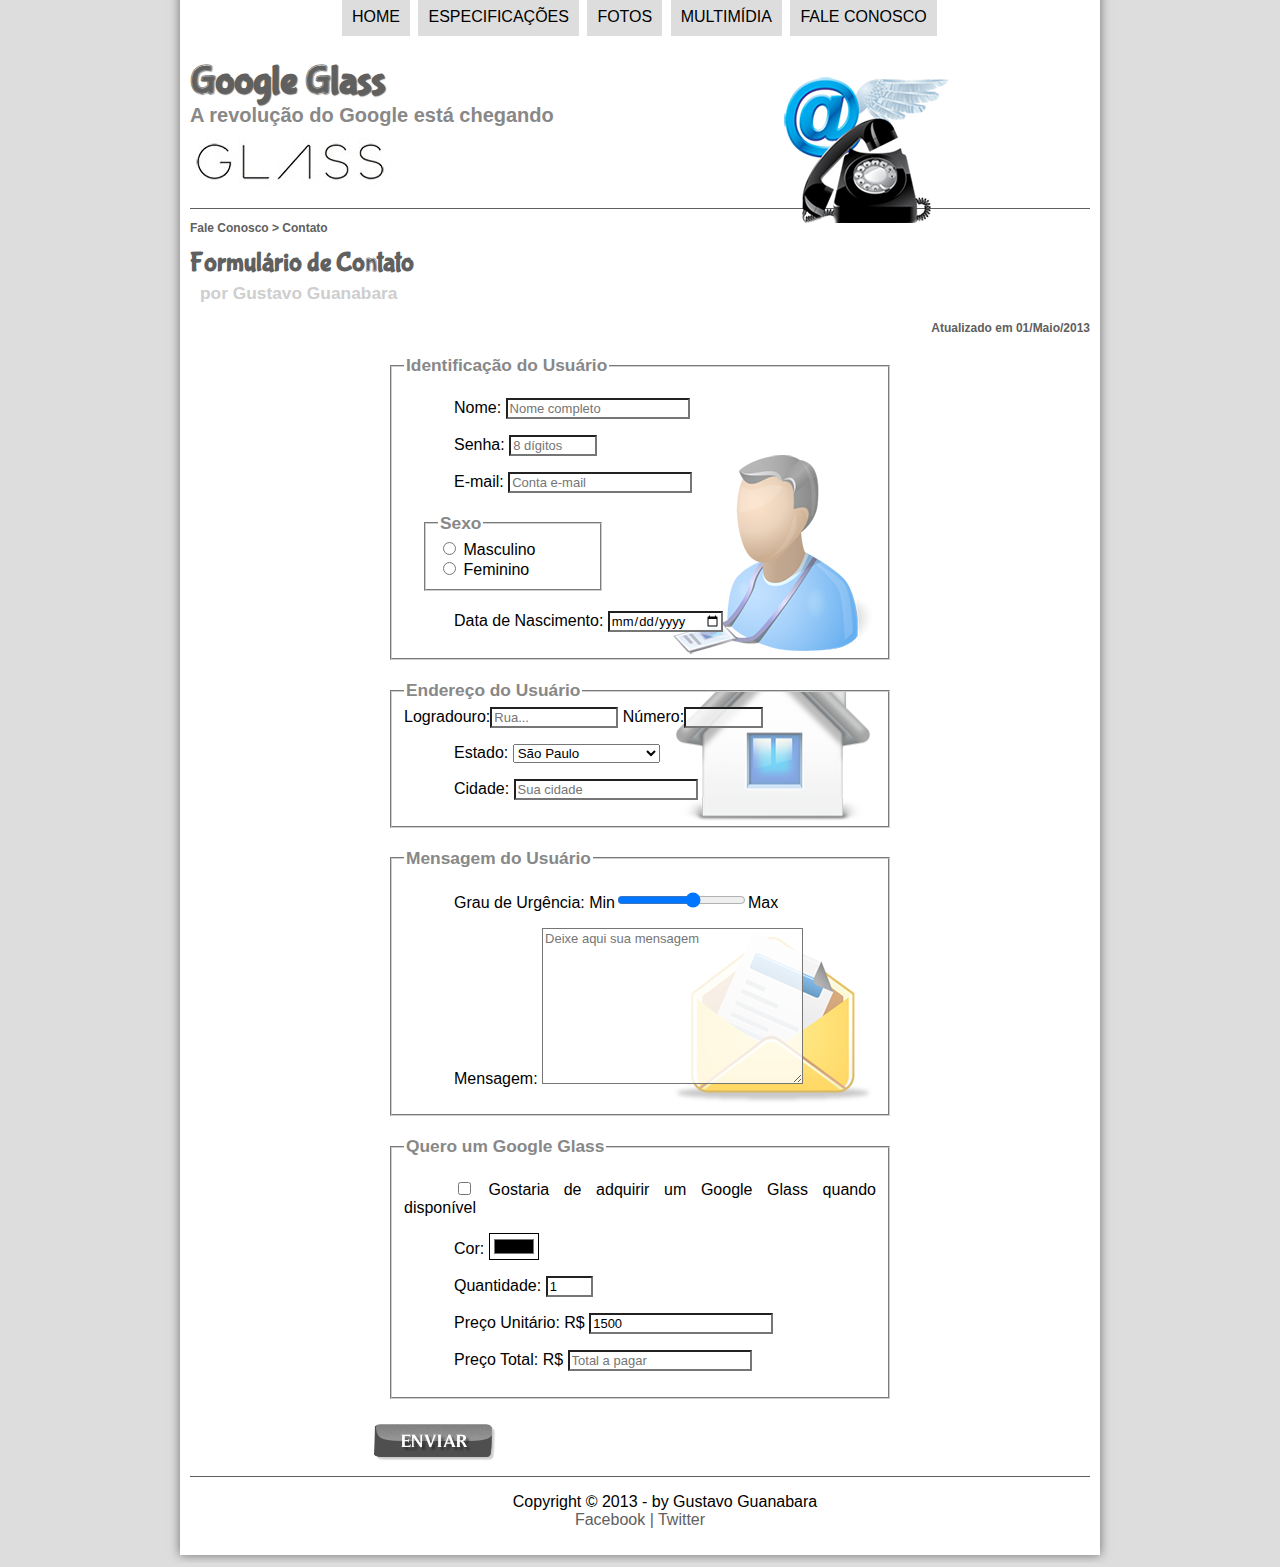
<file: fale-conosco.html>
<!DOCTYPE html>
<html lang="pt-br">

<head>
    <meta charset="UTF-8">
    <title>Tudo sobre Google Glass</title>
    <link rel="stylesheet" type="text/css" href="_css/estilo.css">
    <link rel="stylesheet" href="_css/form.css">
    <script>
        function calc_total() {
            var qtd = Number(document.querySelector('input#cQtd').value) 
            var precUni = Number(document.querySelector('input#cUni').value)                      
            var tot = qtd*precUni                        
            document.querySelector("input#cTop").value = tot
        }        
    </script>
</head>

<script src="_javascript/funcoes.js"></script>

<body>
    <div id="interface">
        <header id="cabecalho">
            <hgroup>
                <h1>Google Glass</h1>
                <h2>A revolução do Google está chegando</h2>
            </hgroup>
            <img id="icone" src="_imagens/contato.png">


            <nav id="menu">
                <h1>Menu Principal</h1>
                <ul type="disc">
                    <li onmouseover="mudaFoto('_imagens/home.png')" onmouseout="mudaFoto('_imagens/contato.png')"><a
                            href="index.html">Home</a></li>
                    <li onmouseover="mudaFoto('_imagens/especificacoes.png')"
                        onmouseout="mudaFoto('_imagens/contato.png')"><a href="specs.html">Especificações</a></li>
                    <li onmouseover="mudaFoto('_imagens/fotos.png')" onmouseout="mudaFoto('_imagens/contato.png')"><a
                            href="fotos.html">Fotos</a></li>
                    <li onmouseover="mudaFoto('_imagens/multimidia.png')" onmouseout="mudaFoto('_imagens/contato.png')">
                        <a href="multimidia.html">Multimídia</a></li>
                    <li onmouseover="mudaFoto('_imagens/contato.png')" onmouseout="mudaFoto('_imagens/contato.png')"><a
                            href="fale-conosco.html">Fale conosco</a></li>
                </ul>
            </nav>
        </header>
        <section id="corpo-full">
            <article id="noticia-principal">
                <header id="cabecalho-artigo">
                    <hgroup>
                        <h3>Fale Conosco > Contato</h3>
                        <h1>Formulário de Contato</h1>
                        <h2>por Gustavo Guanabara</h2>
                        <h3 class="direita">Atualizado em 01/Maio/2013<h3>
                    </hgroup>
                </header>

                <form method="POST" id="fContato" action="mailto:dumon.dmd@hotmail.com" oninput="calc_total()">

                    <fieldset id="usuario">
                        <legend >Identificação do Usuário</legend>
                        <p><label for="cNome">Nome: </label><input type="text" name="tNome" id="cNome" size="20" maxlength="30" placeholder="Nome completo"></p>
                        <p><label for="cSenha">Senha: </label><input type="password" name="tSenha" id="cSenha" size="8" maxlength="8" placeholder="8 dígitos"></p>
                        <p><label for="cEmail"> E-mail: </label><input type="email" name="tEmail" id="cEmail" size="20" maxlength="40" placeholder="Conta e-mail"></p>
                        <fieldset id="sexo">
                            <legend>Sexo</legend>
                            <input type="radio" name="tSexo" id="cMasc"> <label for="cMasc">Masculino</label> <br/>
                            <input type="radio" name="tSexo" id="cFem"> <label for="cFem">Feminino</label>                             
                        </fieldset>
                        <p><label for="cNasc">Data de Nascimento:</label> <input type="date" name="tNasc" id="cNasc"></p>
                    </fieldset>
                    <fieldset id="endereco">
                        <legend>Endereço do Usuário</legend>
                        <label for="cRua">Logradouro:</label><input type="text" name="tRua" id="cRua" size="13" maxlength="80" placeholder="Rua...">
                        <label for="cNumero">Número:</label><input type="number" name="tNumero" id="cNumero" min="0" max="99999">
                        <p><label for="cEst">Estado:</label>
                            <select name="" id="cEst">
                            <optgroup label="Região Suldeste">
                                <option value="RJ">Rio de Janeiro</option>
                                <option selected value="SP">São Paulo</option>
                                <option value="MG">Minas Gerais</option>
                            </optgroup>
                            <optgroup label="Região Sul">
                                <option value="PR">Paraná</option>
                                <option value="SC">Santa Catarina</option>
                                <option value="RS">Rio Grande do Sul</option>
                            </optgroup>
                            </select>
                        </p>
                        <p>
                            <label for="cCid">Cidade:</label>
                            <input type="text" name="tCid" id="cCid" maxlength="40" size="20" placeholder="Sua cidade" list="cidade">
                            <datalist id="cidade">
                                <option value="Rio de Janeiro"></option>
                                <option value="">Nova Iguaçu</option>
                                <option value="Niterói"></option>
                                <option value="Belford Roxo"></option>
                            </datalist>
                        </p>
                    </fieldset>
                    <fieldset id="mensagem">
                        <legend>Mensagem do Usuário</legend>
                        <p>
                            <label for="cUrg">Grau de Urgência:</label>
                            Min<input type="range" name="tUrg" id="cUrg" min="0" max="10" step="2">Max
                        </p>
                        <p>
                            <label for="cMsg">Mensagem:</label>
                            <textarea name="tMsg" id="cMsg" cols="30" rows="10" placeholder="Deixe aqui sua mensagem"></textarea>
                        </p>
                    </fieldset>
                    <fieldset id="pedidos">
                        <legend>Quero um Google Glass</legend>                                                
                        <p>
                            <input type="checkbox" name="tPed" id="cPed">
                            <label for="cPed">Gostaria de adquirir um Google Glass quando disponível</label>
                        </p>
                        <p>
                            <label for="cCor">Cor:</label>
                            <input type="color" name="tCor" id="cCor">
                        </p>
                        <p>
                            <label for="cQtd">Quantidade:</label>
                            <input type="number" name="tCor" id="cQtd" min="0" max="5" value="1">
                        </p>
                        <p>
                            <label for="cUni">Preço Unitário: R$</label>
                            <input type="text" name="tUni" id="cUni" value="1500" readonly>
                        </p>
                        <p>
                            <label for="cTot">Preço Total: R$</label>
                            <input type="text" name="tTop" id="cTop" placeholder="Total a pagar" readonly>
                        </p>
                    </fieldset>

                    <input type="image" name="tEnviar" src="_imagens/botao-enviar.png">
                </form>

            </article>
        </section>



        <footer id="rodape">
            <p>Copyright &copy; 2013 - by Gustavo Guanabara </br>
                <a href="http://facebook.com/cursoemvideo" target="_blank"> Facebook |</a>
                <a href="http://twitter.com/cursoemvideo" target="_blank"> Twitter</a></p>
        </footer>
    </div>
</body>

</html>
</file>
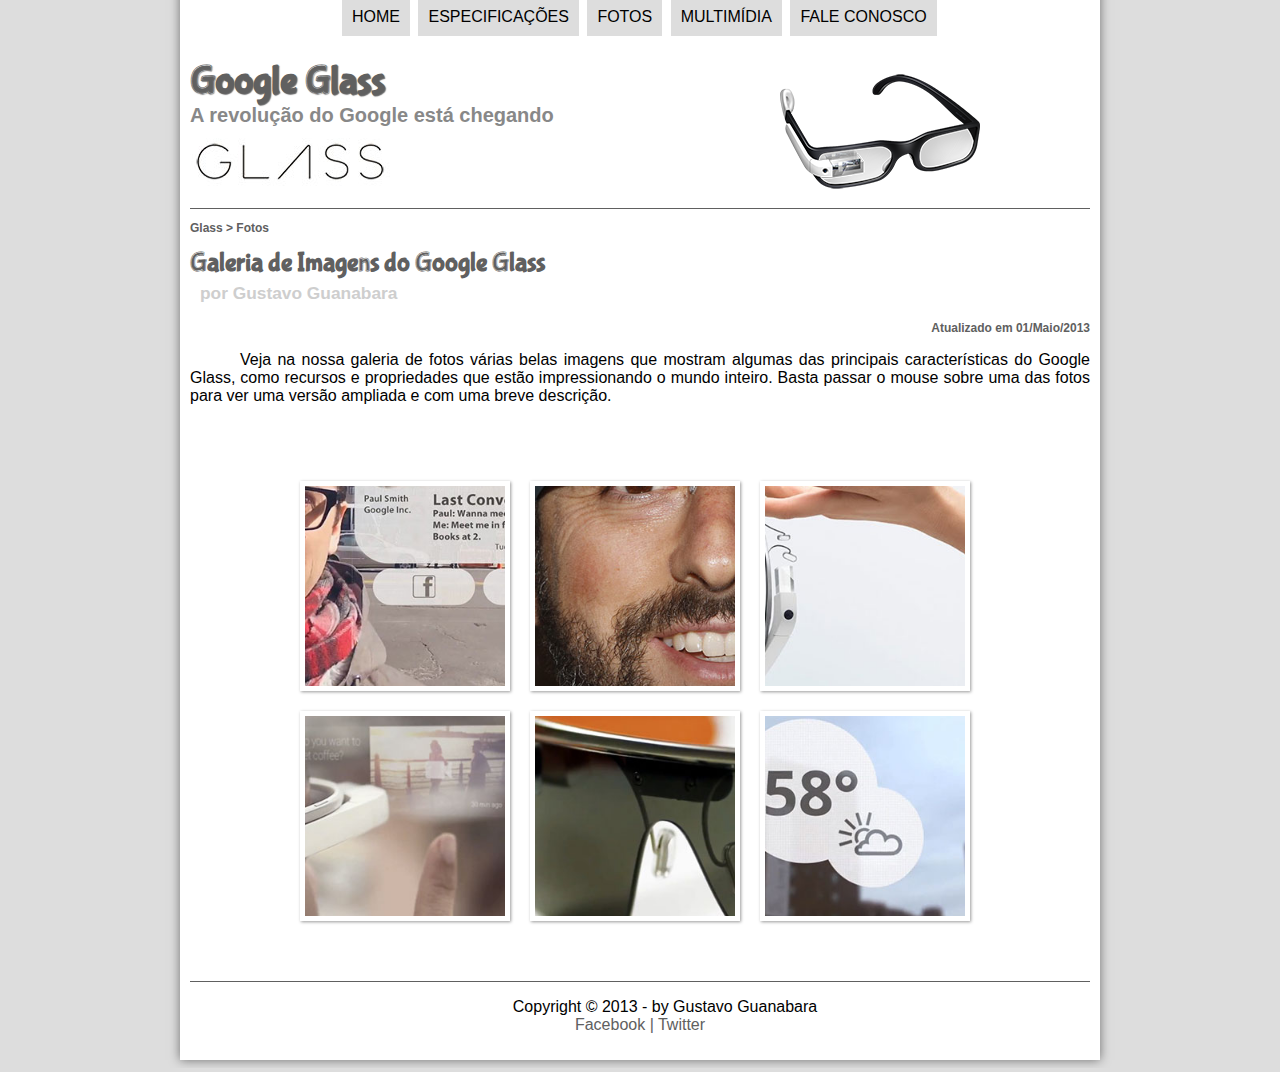
<file: fotos.html>
<!DOCTYPE html>
<html lang="pt-br">

<head>
    <meta charset="UTF-8">
    <title>Tudo sobre Google Glass</title>
    <link rel="stylesheet" type="text/css" href="_css/estilo.css">
    <link rel="stylesheet" type="text/css" href="_css/fotos.css">
</head>

<script src="_javascript/funcoes.js"></script>

<body>
    <div id="interface">
        <header id="cabecalho">
            <hgroup>
                <h1>Google Glass</h1>
                <h2>A revolução do Google está chegando</h2>
            </hgroup>
            <img id="icone" src="_imagens/glass-oculos-preto-peq.png">


            <nav id="menu">
                <h1>Menu Principal</h1>
                <ul type="disc">
                    <li onmouseover="mudaFoto('_imagens/home.png')" onmouseout="mudaFoto('_imagens/fotos.png')"><a
                            href="index.html">Home</a></li>
                    <li onmouseover="mudaFoto('_imagens/especificacoes.png')"
                        onmouseout="mudaFoto('_imagens/fotos.png')"><a href="specs.html">Especificações</a></li>
                    <li onmouseover="mudaFoto('_imagens/fotos.png')" onmouseout="mudaFoto('_imagens/fotos.png')"><a
                            href="fotos.html">Fotos</a></li>
                    <li onmouseover="mudaFoto('_imagens/multimidia.png')" onmouseout="mudaFoto('_imagens/fotos.png')"><a
                            href="multimidia.html">Multimídia</a></li>
                    <li onmouseover="mudaFoto('_imagens/contato.png')" onmouseout="mudaFoto('_imagens/fotos.png')"><a
                            href="fale-conosco.html">Fale conosco</a></li>
                </ul>
            </nav>
        </header>

        <section id="corpo-full">
            <article id="noticia-principal">
                <header id="cabecalho-artigo">
                    <hgroup>
                        <h3>Glass > Fotos</h3>
                        <h1>Galeria de Imagens do Google Glass</h1>
                        <h2>por Gustavo Guanabara</h2>
                        <h3 class="direita">Atualizado em 01/Maio/2013</h3>
                    </hgroup>
                </header>
            </article>
        </section>

        <p>Veja na nossa galeria de fotos várias belas imagens que mostram algumas das principais características do
            Google Glass, como recursos e propriedades que estão impressionando o mundo inteiro. Basta passar o mouse
            sobre uma das fotos para ver uma versão ampliada e com uma breve descrição.</p>
        <ul id="album-fotos">
            <li id="foto01"><span>Agenda e lembretes</span></li>
            <li id="foto02"><span>Sergey Brin usando o Glass</span></li>
            <li id="foto03"><span>Leve e compacto</span></li>
            <li id="foto04"><span>Sensação de uma tela de 50"</span></li>
            <li id="foto05"><span>Vários tipos de lente</span></li>
            <li id="foto06"><span>Informações importantes<span</li>
        </ul>
        <footer id="rodape">
            <p>Copyright &copy; 2013 - by Gustavo Guanabara </br>
                <a href="http://facebook.com/cursoemvideo" target="_blank"> Facebook |</a>
                <a href="http://twitter.com/cursoemvideo" target="_blank"> Twitter</a></p>
        </footer>
    </div>
</body>

</html>
</file>
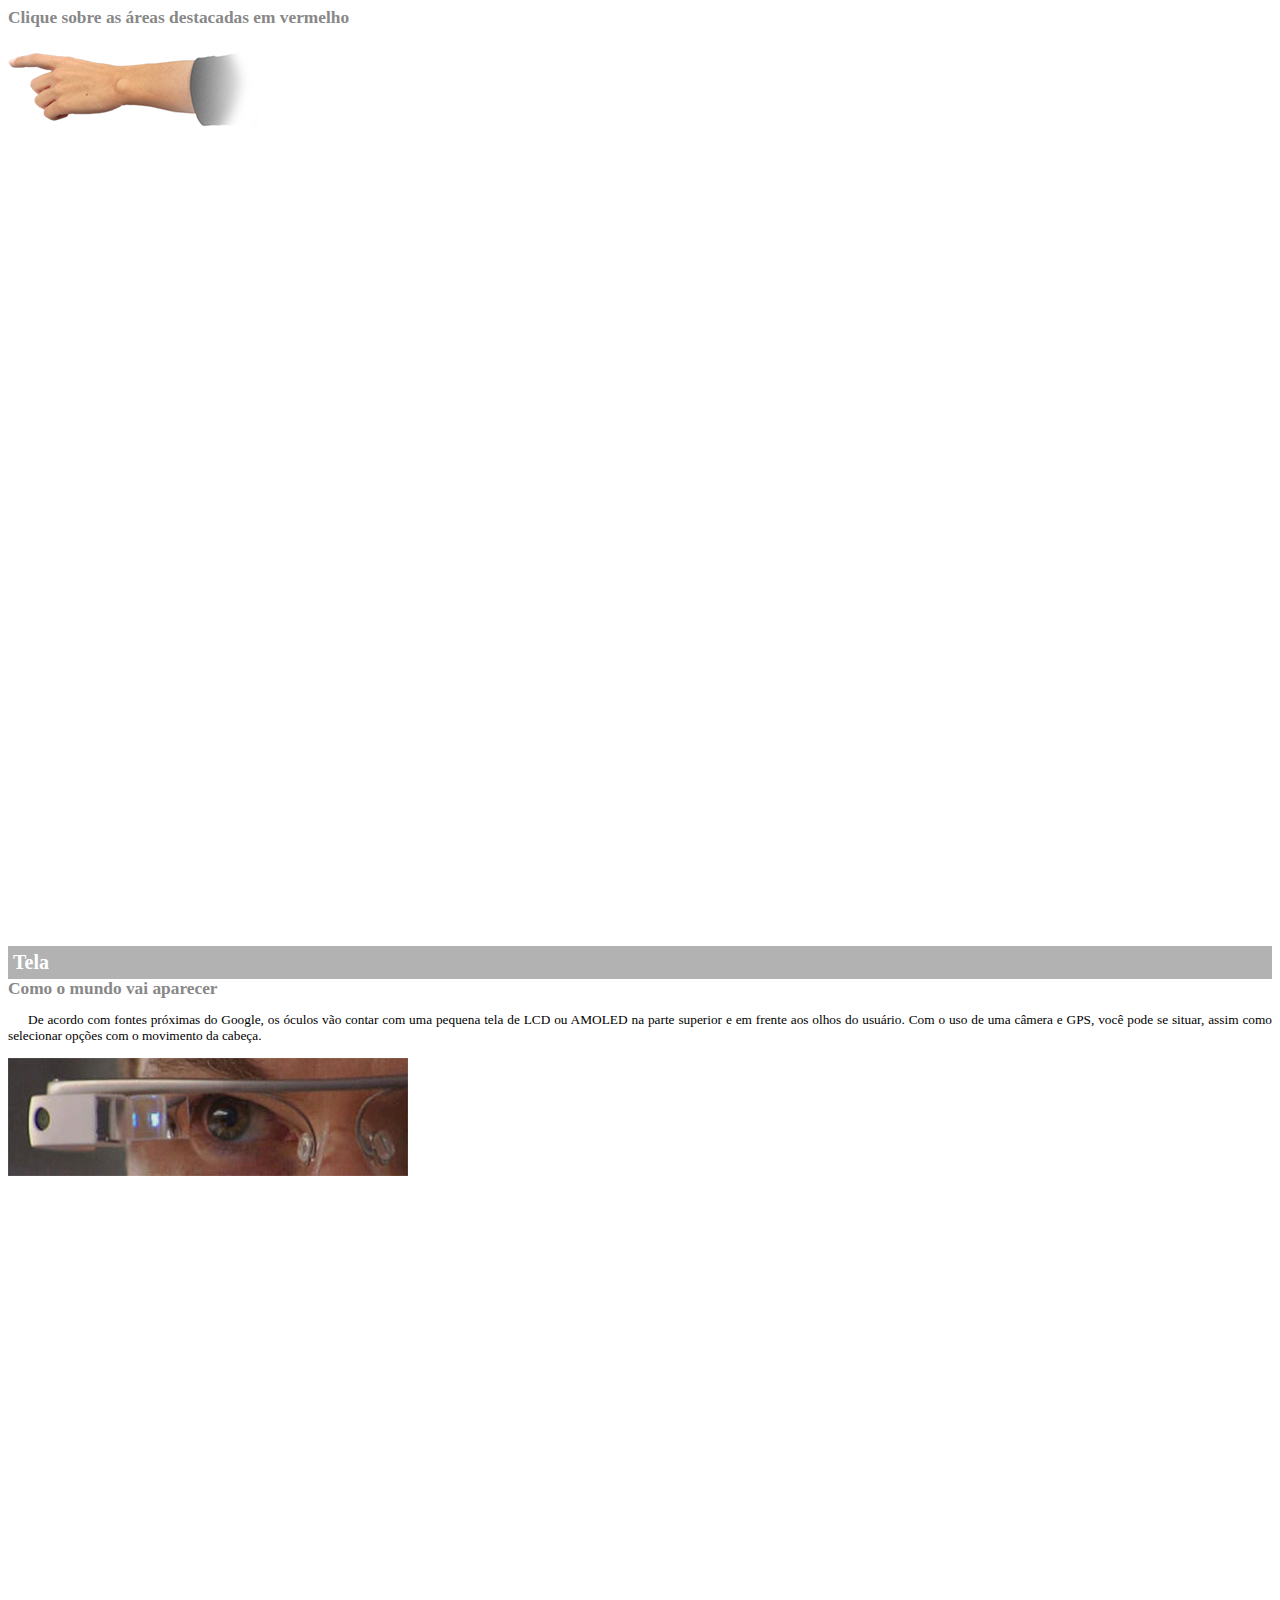
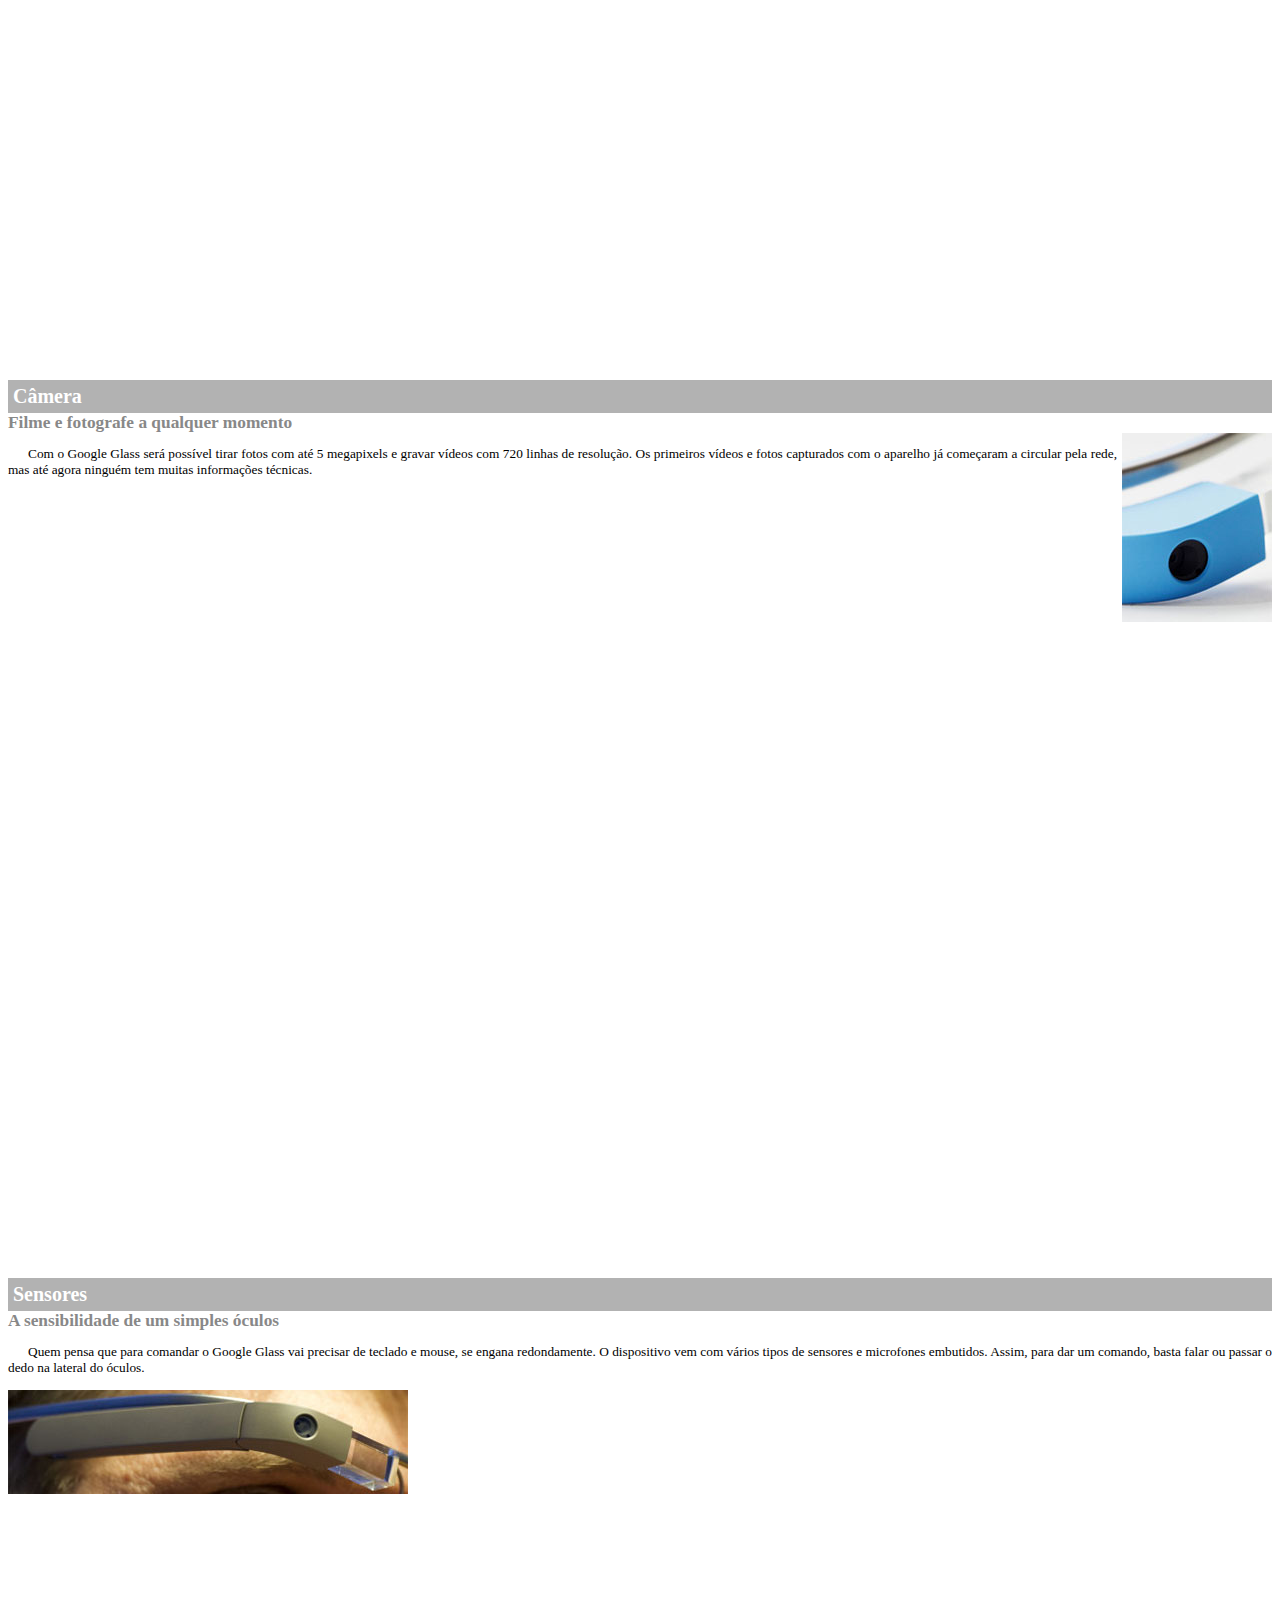
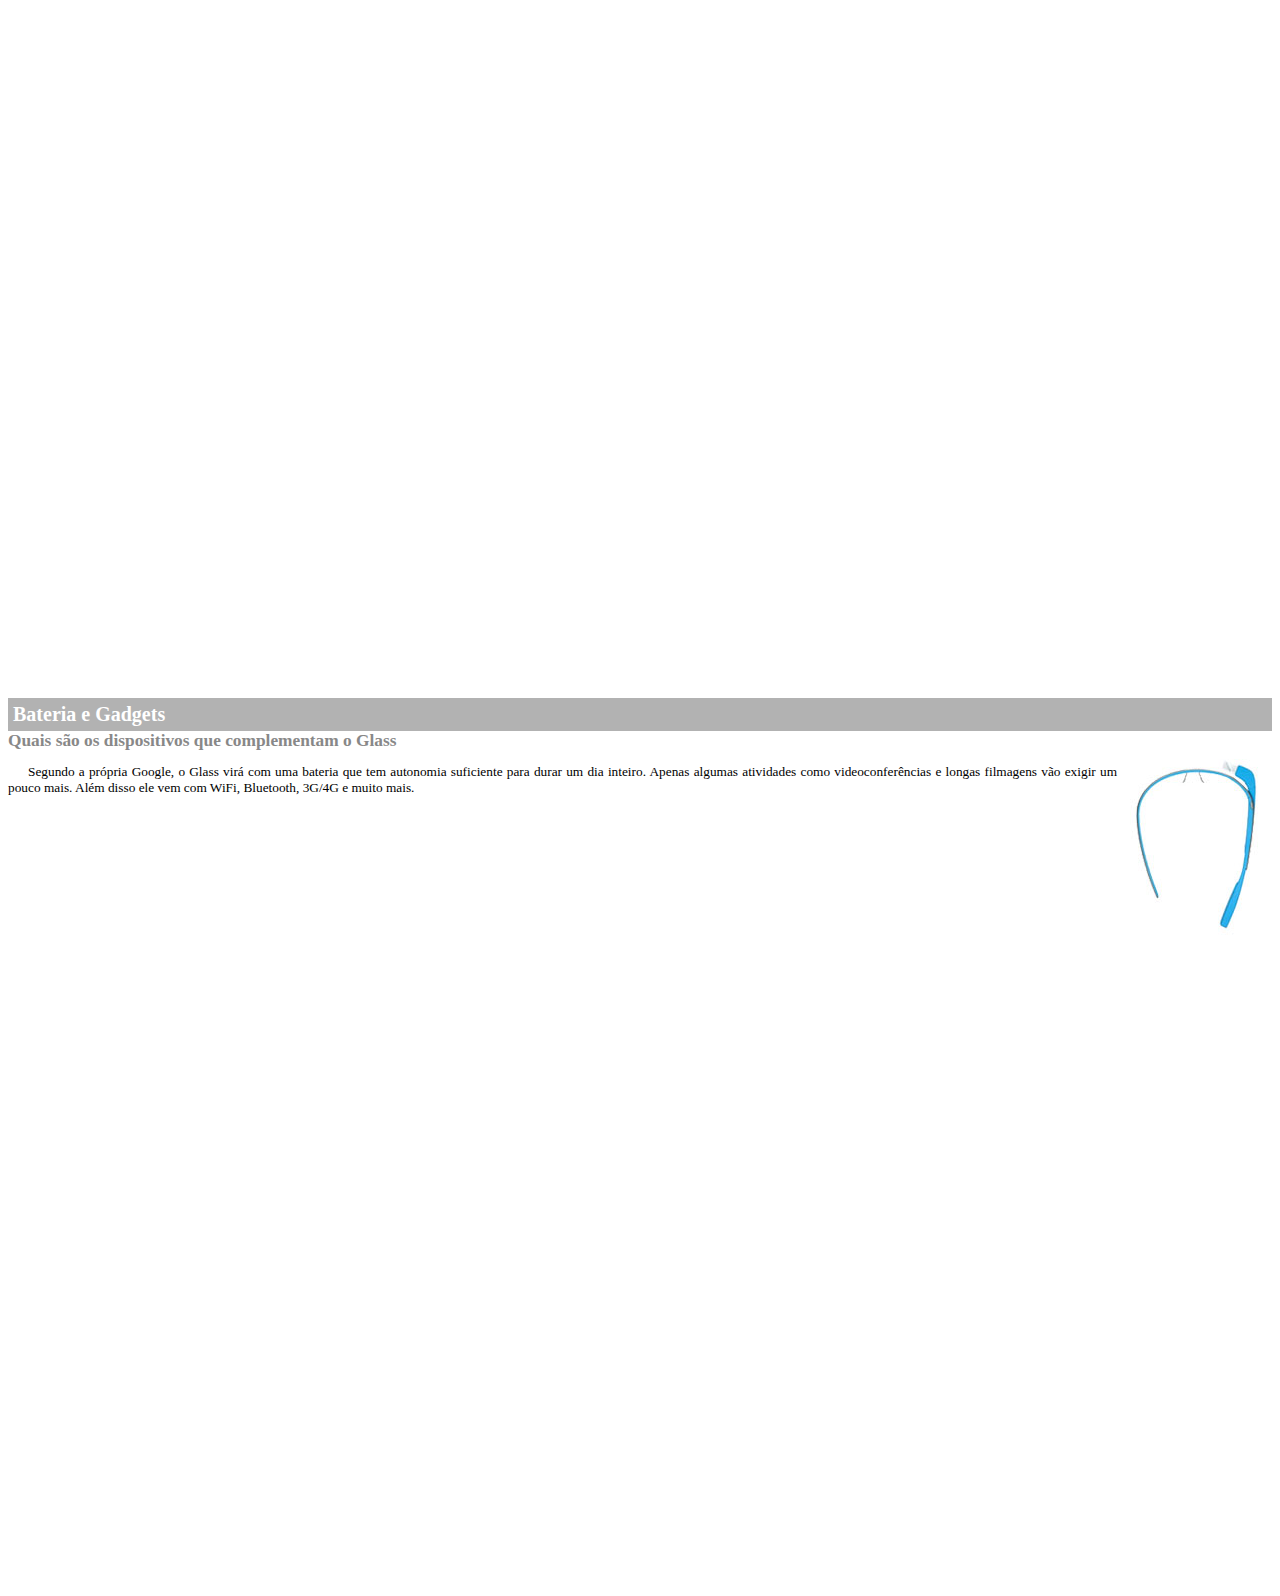
<file: google-glass.html>
<!DOCTYPE html>
<html lang="en">

<head>
    <meta charset="UTF-8">
    <meta name="viewport" content="width=device-width, initial-scale=1.0">
    <meta http-equiv="X-UA-Compatible" content="ie=edge">
    <title>Informações sobre Google Glass</title>
    <style>
        body {
            font: Arial;
            font-size: 10pt;
        }
        p {
            text-align: justify;
            text-indent: 20px;
        }
        article h1 {
            font-size: 15pt;
            color: #ffffff;
            background-color: rgba(0, 0, 0, .3);
            padding: 5px;
            margin: 0px;
        }
        article h2 {
            font-size: 13pt;
            color: #888888;
            margin: 0px;
        }
        article {
            margin-bottom: 800px;
        }
        img.img-dir {
            display: block;
            float: right;
            margin-left: 5px;
        }
    </style>
</head>

<body>

</body>

<article id="topo">
    <header>
        <h2>Clique sobre as áreas destacadas em vermelho</h2>
    </header>
    <img src="_imagens/mao.png" alt="Mão apontando para a esqueda">
</article>

<article id="tela">
    <header>
        <h1>Tela</h1>
        <h2>Como o mundo vai aparecer</h2>
    </header>
    <p>De acordo com fontes próximas do Google, os óculos vão contar com uma pequena tela de LCD ou AMOLED na parte
        superior e
        em frente aos olhos do usuário. Com o uso de uma câmera e GPS, você pode se situar, assim como selecionar opções
        com
        o movimento da cabeça.</p>
    <img src="_imagens/det-tela.jpg" alt="Tela do Google Glass">
</article>

<article id="camera">
    <header>
        <h1>Câmera</h1>
        <h2>Filme e fotografe a qualquer momento</h2>
    </header>
    <img src="_imagens/det-camera.jpg" alt="Câmera do Google Glass" class="img-dir">
    <p>
        Com o Google Glass será possível tirar fotos com até 5 megapixels e gravar vídeos com 720 linhas de resolução.
        Os
        primeiros vídeos e fotos capturados com o aparelho já começaram a circular pela rede, mas até agora ninguém tem
        muitas
        informações técnicas.
    </p>
</article>

<article id="sensores">
    <header>
        <h1>Sensores</h1>
        <h2>A sensibilidade de um simples óculos</h2>
    </header>
    <p>
        Quem pensa que para comandar o Google Glass vai precisar de teclado e mouse, se
        engana redondamente. O dispositivo vem com vários tipos de sensores e microfones embutidos. Assim, para dar um
        comando, basta falar ou passar o dedo na lateral do óculos.
    </p>
    <img src="_imagens/det-touch.jpg" alt="Sensores do Google Glass">
</article>

<article id="gadgets">
    <header>
        <h1>Bateria e Gadgets</h1>
        <h2>Quais são os dispositivos que complementam o Glass</h2>
    </header>
    <img src="_imagens/det-bateria.jpg" alt="Bateria e Gadgets do Google Glass" class="img-dir">
    <p>
        Segundo a própria Google, o Glass virá com uma bateria
        que tem autonomia suficiente para durar um dia inteiro. Apenas algumas atividades como videoconferências e
        longas
        filmagens vão exigir um pouco mais. Além disso ele vem com WiFi, Bluetooth, 3G/4G e muito mais.</p>
</article>

</html>
</file>
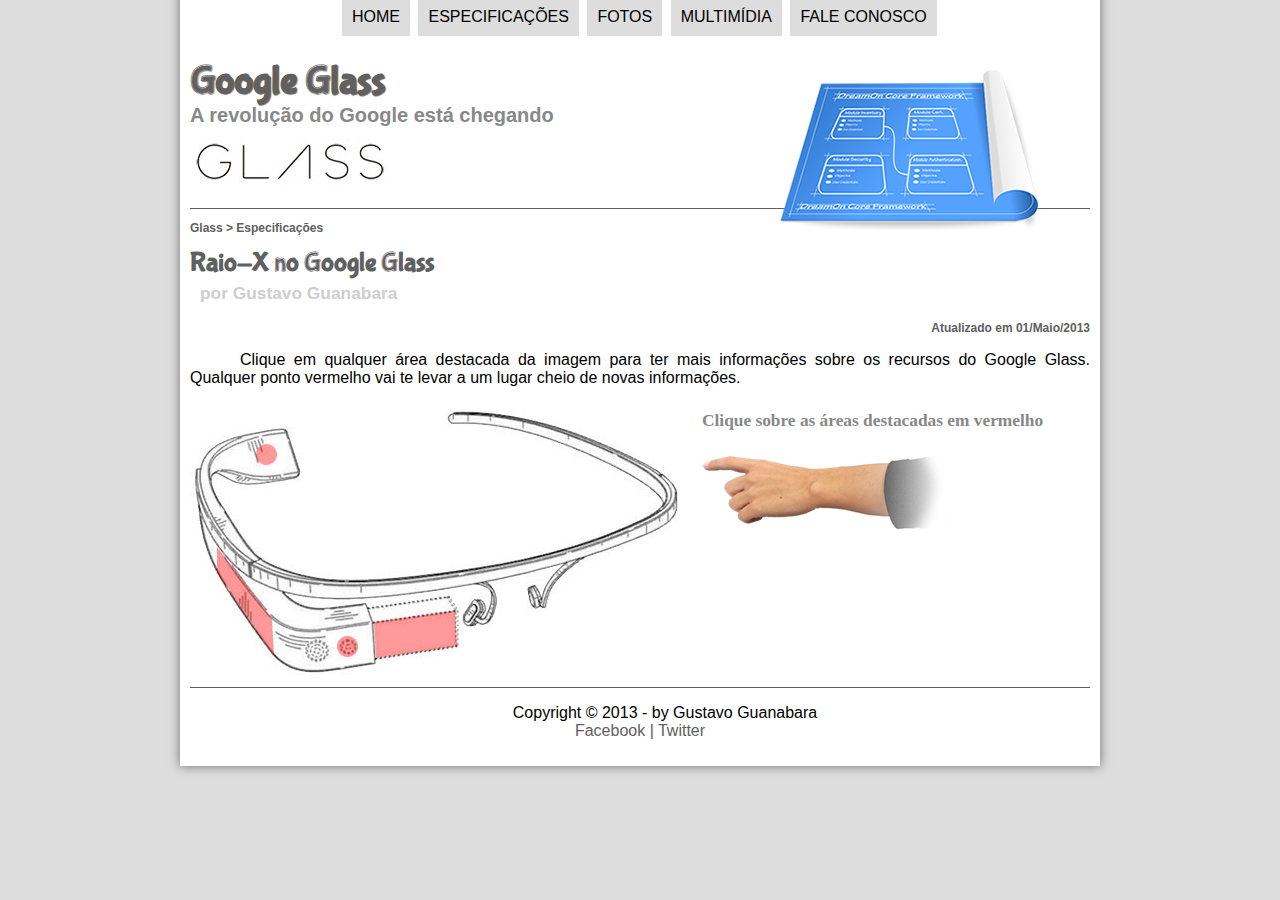
<file: specs.html>
<!DOCTYPE html>
<html lang="pt-br">

<head>
    <meta charset="UTF-8">
    <title>Tudo sobre Google Glass</title>
    <link rel="stylesheet" type="text/css" href="_css/estilo.css">
    <link rel="stylesheet" href="_css/specs.css">
</head>

<script src="_javascript/funcoes.js"></script>

<body>
    <div id="interface">
        <header id="cabecalho">
            <hgroup>
                <h1>Google Glass</h1>
                <h2>A revolução do Google está chegando</h2>
            </hgroup>
            <img id="icone" src="_imagens/especificacoes.png">


            <nav id="menu">
                <h1>Menu Principal</h1>
                <ul type="disc">
                    <li onmouseover="mudaFoto('_imagens/home.png')"
                        onmouseout="mudaFoto('_imagens/especificacoes.png')"><a href="index.html">Home</a></li>
                    <li onmouseover="mudaFoto('_imagens/especificacoes.png')"
                        onmouseout="mudaFoto('_imagens/especificacoes.png')"><a href="specs.html">Especificações</a>
                    </li>
                    <li onmouseover="mudaFoto('_imagens/fotos.png')"
                        onmouseout="mudaFoto('_imagens/especificacoes.png')"><a href="fotos.html">Fotos</a></li>
                    <li onmouseover="mudaFoto('_imagens/multimidia.png')"
                        onmouseout="mudaFoto('_imagens/especificacoes.png')"><a href="multimidia.html">Multimídia</a>
                    </li>
                    <li onmouseover="mudaFoto('_imagens/contato.png')"
                        onmouseout="mudaFoto('_imagens/especificacoes.png')"><a href="fale-conosco.html">Fale
                            conosco</a></li>
                </ul>
            </nav>
        </header>
        <section id="corpo-full">
            <article id="noticia-principal">
                <header id="cabecalho-artigo">
                    <hgroup>
                        <h3>Glass > Especificações</h3>
                        <h1>Raio-X no Google Glass</h1>
                        <h2>por Gustavo Guanabara</h2>
                        <h3 class="direita">Atualizado em 01/Maio/2013<h3>
                    </hgroup>
                </header>




                <p>Clique em qualquer área destacada da imagem para ter mais informações sobre os recursos do Google
                    Glass.
                    Qualquer ponto vermelho vai te levar a um lugar cheio de novas informações.</p>
                <section id="conteudo">
                    <img src="_imagens/glass-esquema-marcado.jpg" alt="Glass esquema marcado" usemap="#meumapa">
                    <map name="meumapa">
                        <area shape="rect" coords="179,202,270,260" href="google-glass.html#tela" target="janela">
                        <area shape="circle" coords="158,243,12" href="google-glass.html#camera" target="janela">
                        <area shape="circle" coords="73,52,12" href="google-glass.html#gadgets" target="janela">
                        <area shape="poly" coords="28,143,83,216,84,249,27,269" href="google-glass.html#sensores" target="janela">
                    </map>
                    <iframe src="google-glass.html" frameborder="0" name="janela"  id="frame-spec" scrolling="no"></iframe>
                </section>
                
            </article>
        </section>


        <footer id="rodape">
            <p>Copyright &copy; 2013 - by Gustavo Guanabara </br>
                <a href="http://facebook.com/cursoemvideo" target="_blank"> Facebook |</a>
                <a href="http://twitter.com/cursoemvideo" target="_blank"> Twitter</a></p>
        </footer>
    </div>
</body>

</html>
</file>
<file: _css/estilo.css>
@charset "UFT-8";
@font-face {
    font-family: 'FonteLogo';
    src: url("../_fonts/bubblegum-sans-regular.otf");
}
body {
    font-family: Arial, sans-serif;
    background-color:#dddddd;
    color: rbga(0,0,0,1);
}
div#interface{
    width: 900px;
    background-color: #ffffff;
    margin: -20px auto 0px auto;
    box-shadow: 0px 0px 10px rgba(0, 0, 0, .5);
    padding: 10px;
}
p {
    text-align: justify;
    text-indent: 50px;
}
a {
    color: #606060;
    text-decoration: none;
}
a:hover{
    text-decoration: underline;
}
header#cabecalho img#icone {
    position: absolute;
    left: 780px;
    top: 70px;
}
header#cabecalho {
    border-bottom: 1px #606060 solid;
    height: 150px;
    background: url("../_imagens/glass-logo-peq.jpg") no-repeat 0px 80px;
}
header#cabecalho h1 {
    font-family: FonteLogo, sans-serif;
    font-size: 30pt;
    color: #606060;
    text-shadow: 1px 1px 1px rgba(0, 0, 0, .6);
    padding: 0px;
    margin-bottom: 0px;
    margin-top: 60px; /*Adaptacao*/
}
header#cabecalho h2 {
    font-family: Arial, sans-serif;
    font-size: 15pt;
    color: #888888;
    padding: 0px;
    margin-top: 0px;
}

/*Formatacao de imagens com legendas*/
figure.foto-legenda {
    position: relative;
    border: 8px solid white;
    box-shadow: 1px 1px 4px black;
}
figure.foto-legenda img{
    width: 100%;
    height: 100%;
}
figure.foto-legenda figcaption{
    opacity: 0;
    position: absolute;
    top: 0px;
    background-color: rgba(0,0,0,.4);
    color: white;
    width: 100%;
    height: 100%;
    padding: 10px;
    box-sizing: border-box;
    transition: opacity 1s;
}
figure.foto-legenda:hover figcaption{
    opacity: 1;
}

/*Formatação do Menu*/
nav#menu{
    display: block;
}
nav#menu ul{
    list-style: none;
    text-transform: uppercase;
    position: absolute;
    top: -20px;
    left: 300px;
}
nav#menu li{
    display: inline-block;
    background-color: #dddddd;
    padding: 10px;
    margin: 2px;
    transition: background-color 1s;
}
nav#menu li:hover{
    background-color: #606060;
}
nav#menu h1{
    display: none;
}
nav#menu a{
    color: #000000;
    text-decoration: none;
}
nav#menu a:hover{
    color: #ffffff;
    text-decoration: underline;
}
section#corpo{
    display: block;
    width: 500px;
    float: left;
    border-right: 1px solid #606060;
    padding-right: 15px;
}
article#noticia-principal h2 {
    font-size: 13pt;
    color: #606060;
    background-color: #dddddd;
    padding: 5px 0px 5px 10px;
    margin: 10px 0px 10px 0px;
}
header#cabecalho-artigo h1{
    font-family: 'FonteLogo',sans-serif;
    font-size: 20pt;
    color: #606060;
    margin-bottom: 0px;
    margin-top: 0px;
}
.direita {
    text-align: right;
}
header#cabecalho-artigo h2{
    font-size: 13pt;
    color: #cecece;
    background-color: #ffffff;
    margin: 0px;
}
header#cabecalho-artigo h3{
    font-size: 12px;
    color: #606060;
}
table#tabelaspec{
    border: 1px solid #606060;
    border-spacing: 0px;
    margin-left: auto;
    margin-right: auto;
}
table#tabelaspec td{
    border: 1px solid #606060;
    padding: 10px;
    text-align: center;
    vertical-align: middle;
}
table#tabelaspec td.ce {
    color: #ffffff;
    background-color: #606060;
    vertical-align: top;
    font-weight: bold;
}
table#tabelaspec td.cd {
    background-color: #cecece;
}
table#tabelaspec caption{
    color: #888888;
    font-size: 13pt;
    font-weight: bolder;
}
table#tabelaspec caption span{
    display: block;
    float: right;
    color: #000000;
    font-size: 8pt;
    margin-top: 10px;
}
aside#lateral{
    display: block;
    width: 350px;
    float: right;
    background-color: #dddddd;
    padding: 5px;
    margin-top: 10px;
    box-shadow: 2px 2px 2px rgba(0, 0, 0, .5);
}
aside#lateral h1{
    font-family: FonteLogo, sans-serif;
    font-size: 20pt;
    color: #606060;
    margin-top: 0px;
}
aside#lateral h2{
    background-color: #606060;
    font-size: 13pt;
    color: #ffffff;
    padding: 5px;
}
footer#rodape{
    clear: both;
    border-top: 1px solid #606060;
}
footer#rodape p{
    text-align: center;
}
</file>
<file: _css/form.css>
@charset "UTF-8";

form {
    width: 60%;
    margin: auto;
}
input, textarea {
    font-family: sans-serif;
    font-weight: normal;
    font-size: 13px;
    background-color: rgba(255, 255, 255, .8);
}
input:hover, textarea:hover {
    background-color: #dddddd;
}
legend {
    color: #888888;
    font-weight: bold;
    font-size: 13pt;
    font-family: sans-serif;
}
fieldset {
    border-color: #cecece;
    margin: 20px;
}
fieldset#sexo {
    width: 150px;
}
fieldset#usuario {
     background: url("../_imagens/icone-contato.png") no-repeat 95% 95%; 
}
fieldset#endereco {
    background: url("../_imagens/icone-endereco.png") no-repeat 95% 95%;
}
fieldset#mensagem {
    background: url("../_imagens/icone-mensagem.png") no-repeat 95% 95%;
}
fieldset#pedido {
    background: url("../_imagens/icone-pagamento.png") no-repeat 95% 95%;
}
</file>
<file: _css/fotos.css>
@charset "UTF-8";

ul#album-fotos {
    width: 700px;
    margin: 0 auto;
    padding: 50px;
    overflow: hidden;
    list-style: none;
}
ul#album-fotos li {
    float: left;
    width: 200px;
    height: 200px;
    margin: 10px;
    border: 5px solid #ffffff;
    background-color: #ffffff;
    box-shadow: 1px 1px 3px rgba(0, 0, 0, .4);
}
ul#album-fotos li span {
    opacity: 0;
    color: #ffffff;
    text-shadow: 1px 1px 1px #000000;
    background-color: rgba(0, 0, 0, .3);
    font-size: 9pt;
    line-height: 370px;
    padding: 5px;
}
ul#album-fotos li:hover {
    -webkit-transform: scale(1.5);
}
ul#album-fotos li:hover span {
    opacity: 1;
}
ul#album-fotos li#foto01 {
    background: url('../_imagens/galeria-01.jpg') no-repeat;
    background-position: 50% 50%;
    background-size: 400px 400px;
    background-color: #ffffff;
}
ul#album-fotos li#foto01:hover {
    background-position: 0px 0px;
    background-size: 200px 200px;
} 
ul#album-fotos li#foto02 {
    background: url('../_imagens/galeria-02.jpg') no-repeat;
    background-position: 50% 50%;
    background-size: 400px 400px;
    background-color: #ffffff;
}
ul#album-fotos li#foto02:hover {
    background-position: 0px 0px;
    background-size: 200px 200px;
} 
ul#album-fotos li#foto03 {
    background: url('../_imagens/galeria-03.jpg') no-repeat;
    background-position: 50% 50%;
    background-size: 400px 400px;
    background-color: #ffffff;
}
ul#album-fotos li#foto03:hover {
    background-position: 0px 0px;
    background-size: 200px 200px;
} 
ul#album-fotos li#foto04 {
    background: url('../_imagens/galeria-04.jpg') no-repeat;
    background-position: 50% 50%;
    background-size: 400px 400px;
    background-color: #ffffff;
}
ul#album-fotos li#foto04:hover {
    background-position: 0px 0px;
    background-size: 200px 200px;
} 
ul#album-fotos li#foto05 {
    background: url('../_imagens/galeria-05.jpg') no-repeat;
    background-position: 50% 50%;
    background-size: 400px 400px;
    background-color: #ffffff;
}
ul#album-fotos li#foto05:hover {
    background-position: 0px 0px;
    background-size: 200px 200px;
} 
ul#album-fotos li#foto06 {
    background: url('../_imagens/galeria-06.jpg') no-repeat;
    background-position: 50% 50%;
    background-size: 400px 400px;
    background-color: #ffffff;
}
ul#album-fotos li#foto06:hover {
    background-position: 0px 0px;
    background-size: 200px 200px;
}
</file>
<file: _css/specs.css>
@charset "UTF-8";

section#conteudo {
    width: 1000px;
    margin: auto;
}
iframe#frame-spec {
    width: 380px;
    height: 280px;
    border: none;
    /* overflow: hidden; */
}
/* iframe#frame-spec::-webkit-scrollbar {
    display: none;
    Usei no html scrolling="no
} */
</file>
